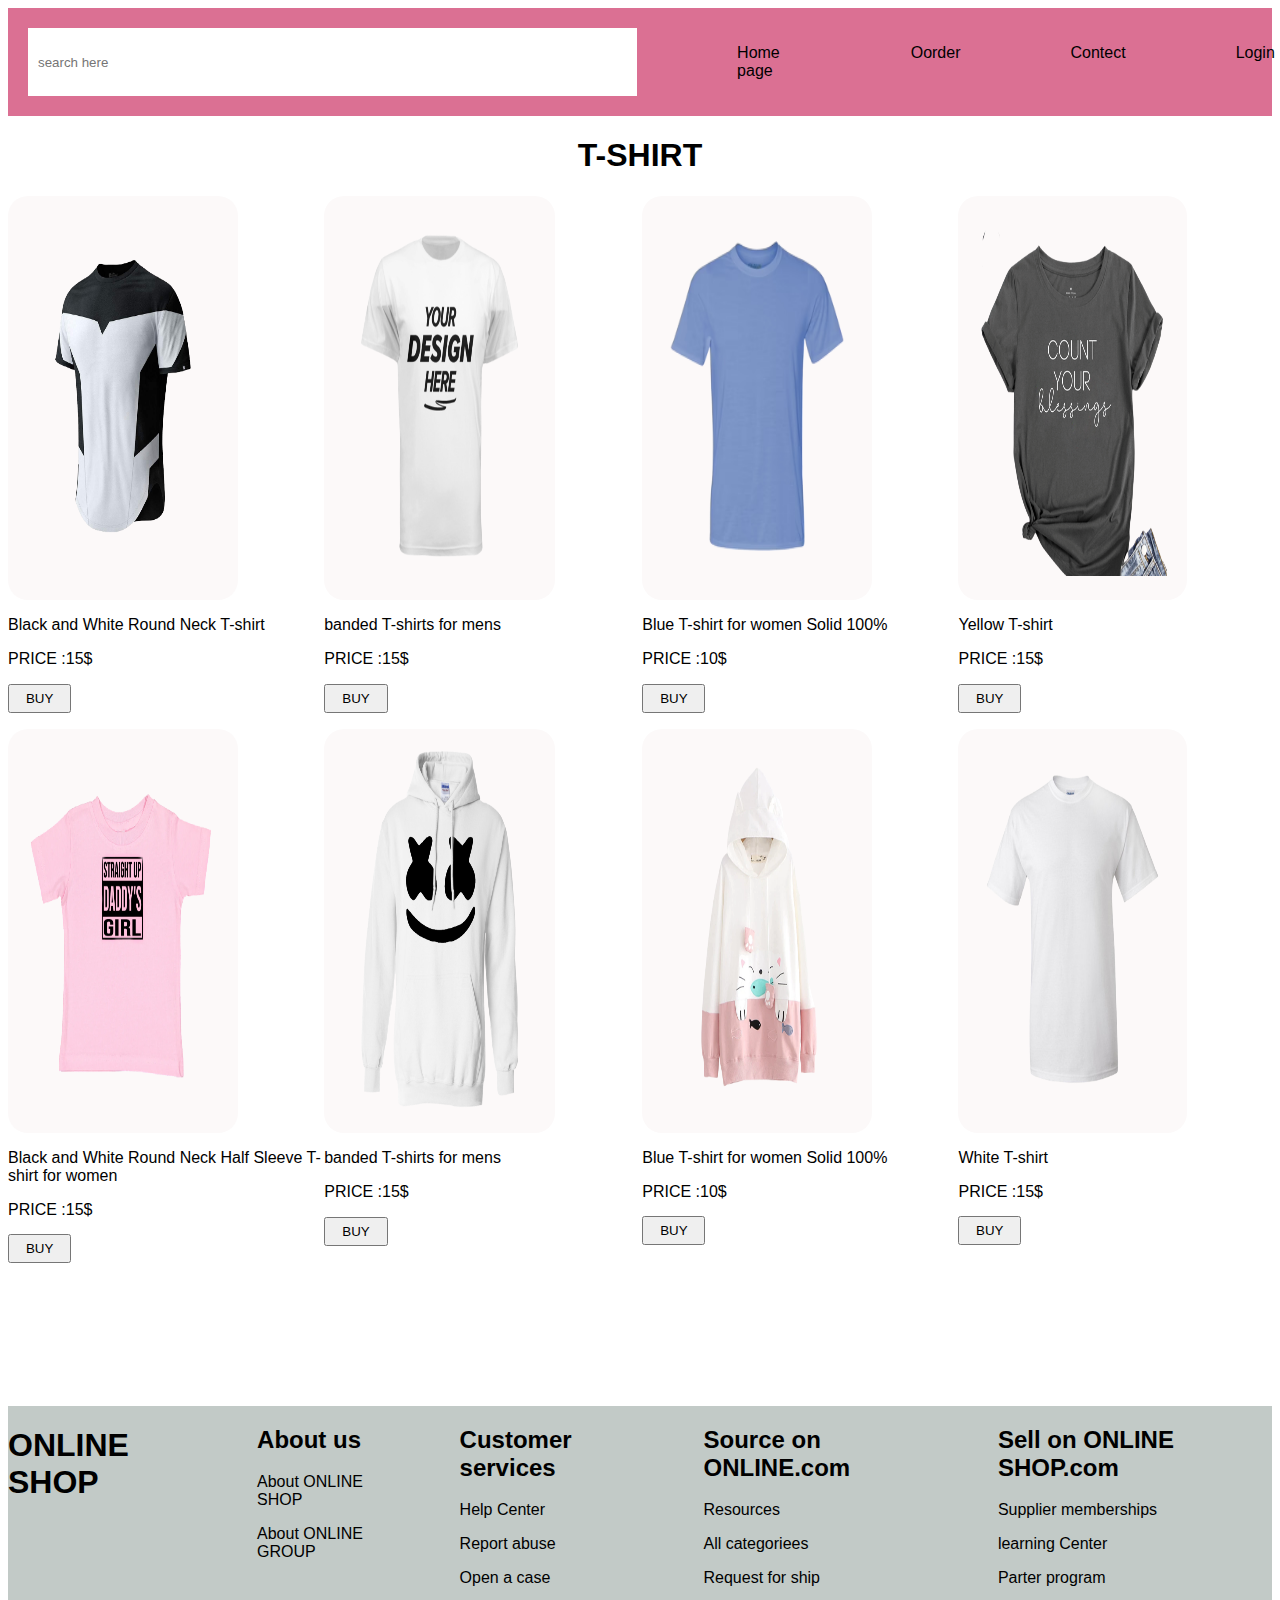
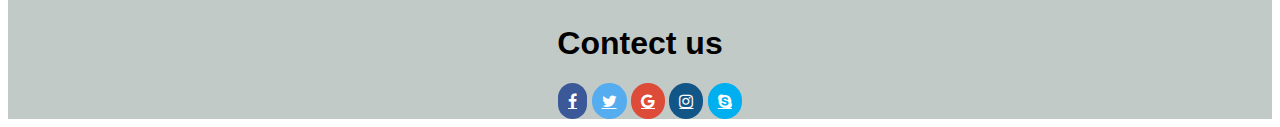
<file: linna-muth-e-commernce_project/customer/index.html>
<!DOCTYPE html>
<html lang="en">
<head>
    <meta charset="UTF-8">
    <meta http-equiv="X-UA-Compatible" content="IE=edge">
    <meta name="viewport" content="width=device-width, initial-scale=1.0">
    <title>CUSTOMER</title>
    <link rel="stylesheet" href="css/style.css">
    <link rel="stylesheet" href="https://cdnjs.cloudflare.com/ajax/libs/font-awesome/4.7.0/css/font-awesome.min.css">
    
<body>
    <div class="head">
        <!-- <div class="image">
            <image class="logo"src="image/logo.png" alt="">
        </div> -->
        <form action="#" id="research">
            <input type="search" id="research" name="research" placeholder="search here">
            <div class="home">
                <p>Home page</p>
                <p>Oorder</p>
                <p>Contect</p>
                <p>Login</p>
            </div>
            
            
            <!-- <select name="" id="selet">
                <option value="">Khmer</option>
                <option value="">English</option>
            </select> -->
        </form> 
        <div class="header">
            
            <!-- <p class="home">HOME PAGE</p>
            <img  class="icon1"src="image/icon.png" alt=""> -->
        </div>
    </div>
    <h1 class="center">T-SHIRT</h1>
    <div class="search">

    </div>
    
    <!-- <div class="search">
        
            <div class="ptoto">
                <div class="nav">
                    <img  src="image/ima.png" width="30%">
                </div>   
                <p>Black and White Round Neck Half Sleeve T-shirt  for women<br> Solid 100%</p>
                <p>Price:15$</p>
                <button>BUY</button>   
            </div>
            <div class="ptoto">
                <div class="nav">
                    <img  src="image/grey.png" width="100%">
                </div>    
                <p >banded T-shirts for mens</p>
                <p>Price:15$</p>
                <button>BUY</button> 
            </div>
            <div class="ptoto">
                <div class="nav">
                    <img  src="image/pink.png" width="100%">
                </div>     
                <p>Blue T-shirt  for women Solid 100%</p>
                <p>Price:10$</p>
                <button>BUY</button>   
            </div>
            <div class="ptoto">
                <div class="nav">
                    <img  src="image/hodie white.png" width="100%">
                </div>    
                    
                <p>Yellow T-shirt </p>
                <p>Price:15$</p>
                <button>BUY</button> 
            </div> 
        <div class="search">
            
        </div>
            
            
        </div>
    </div> 
    <div class="contain">
        <div class="ptoto">
            <div class="nav">
                <img  src="image/grey.png" width="100%">
            </div>    
            <p>Girl T-shirt </p>
            <p>Price:14$</p>
            <button>BUY</button>
        </div> 
        <div class="ptoto">
            <div class="nav">
                <img  src="image/yellow .png" width="100%">
            </div>     
            <p>Grey T-shirt </p>
            <p>Price:15$</p>
            <button>BUY</button>
                
            
        </div> 
        <div class="ptoto">
            <div class="nav">
                <img  src="image/white.png" width="100%">
            </div>    
                
            <p>Hodie White </p>
            <p>Price:18$</p>
            <button>BUY</button>
               
            
        </div> 
        <div class="ptoto">
            <div class="nav">
                <img  src="image/img8.png" width="100%">
            </div>    
            <p>Hodie Teen Girl Harajuku cute cat </p>
            <p>Price:15$</p>
            <button>BUY</button>
        </div> 
    </div> -->
    <div class="card">

    </div>
    
    <div class="foo">
        <footer>
            <h1>ONLINE SHOP</h1> 
        <div class="footer1">
            <h2>About us</h2>
            <p>About ONLINE SHOP</p>
            <p>About ONLINE GROUP</p>
        </div>
        <div class="footer2">
            <h2>Customer services</h2>
            <p>Help Center</p>
            <p>Report abuse</p>
            <p>Open a case</p>
        </div>
        <div class="footer3">
            <h2>Source on ONLINE.com</h2>
            <p>Resources</p>
            <p>All categoriees</p>
            <p>Request for ship</p>
        </div>
        <div class="footer4">
            <h2>Sell on ONLINE SHOP.com</h2>
            <p>Supplier memberships</p>
            <p>learning Center</p>
            <p>Parter program</p>
        </div>
        </footer>
        <div class="contect">
            <h1>Contect us</h1>
            <a href="#" class="fa fa-facebook"></a>
            <a href="#" class="fa fa-twitter"></a>
            <a href="#" class="fa fa-google"></a>
            <a href="#" class="fa fa-instagram "></a>
            <a href="#" class="fa fa-skype "></a>
        </div>
    </div>
</body>
<script src="js/main.js"></script>
</html>
</file>
<file: linna-muth-e-commernce_project/customer/css/style.css>
.image, .logo{
    width:25%;
    border-radius: 50%;
}
.header{
    display: flex;
    margin-left: 20%;
    gap: 70px;
    cursor: pointer;
    margin-top: 20px;  
    
}
.head{
    display: flex;
    background-color: palevioletred;
    padding: 20px;
}
body{
    font-family: sans-serif;
    /* background-color: rgb(246, 230, 211); */
}
select{
    padding: 20px;
}
input[type="search"]{
    /* margin-top: 9px; */
    padding: 10px;
    width: 70vh;
    border: none;
    
}


.center{
    justify-content: center;
    text-align: center;
}
/* .ptoto{
    background-color: rgb(245, 248, 247); 
    padding: 20px;
    width: 60%; 

}  */

button{
    padding: 5px;
    width: 15%;
    cursor: pointer;
}
.nav{
    width: 60%;
    background-color: rgb(252, 249, 249);
    border-radius: 20px;
    padding: 20px;

}
footer{
    display: flex;
    gap: 50px;
}
.fa-facebook {
    background: #3B5998;
    color: white;
    margin-left: 20px;
    padding: 10px;
    border-radius: 30px;
}
.fa-twitter {
    background: #55ACEE;
    color: white;
    padding: 10px;
    border-radius: 30px;
}
.fa-google {
    background: #dd4b39;
    color: white;
    padding: 10px;
    border-radius: 30px;
}
.fa-instagram {
    background: #125688;
    color: white;
    padding: 10px;
    border-radius: 30px;
}

.fa-skype {
    background: #00aff0;
    color: white;
    padding: 10px;
    border-radius: 30px;
}
.contect{
    justify-content: center;
    text-align: center;
}

.search{
    display: flex;
}
.contain{
    display: flex;
}
img{
    width: 100%;
    height: 40vh;
}
form{
    display: flex;
    gap: 100px;
    cursor: pointer;
}
#selet{
    padding: 5px;
    width: 20%;
}
.search{
    /* display: flex; */
    display: grid;
    grid-template-columns: auto auto auto auto;
}
.home{
    display: flex;
    gap: 110px;
    
}
.foo{
    background-color: rgb(194, 202, 199);
    margin-top: 10%;
}
button{
    width: 20%;
    display: block;
    margin-top: 5%;
    margin-bottom: 5%;
}
</file>
